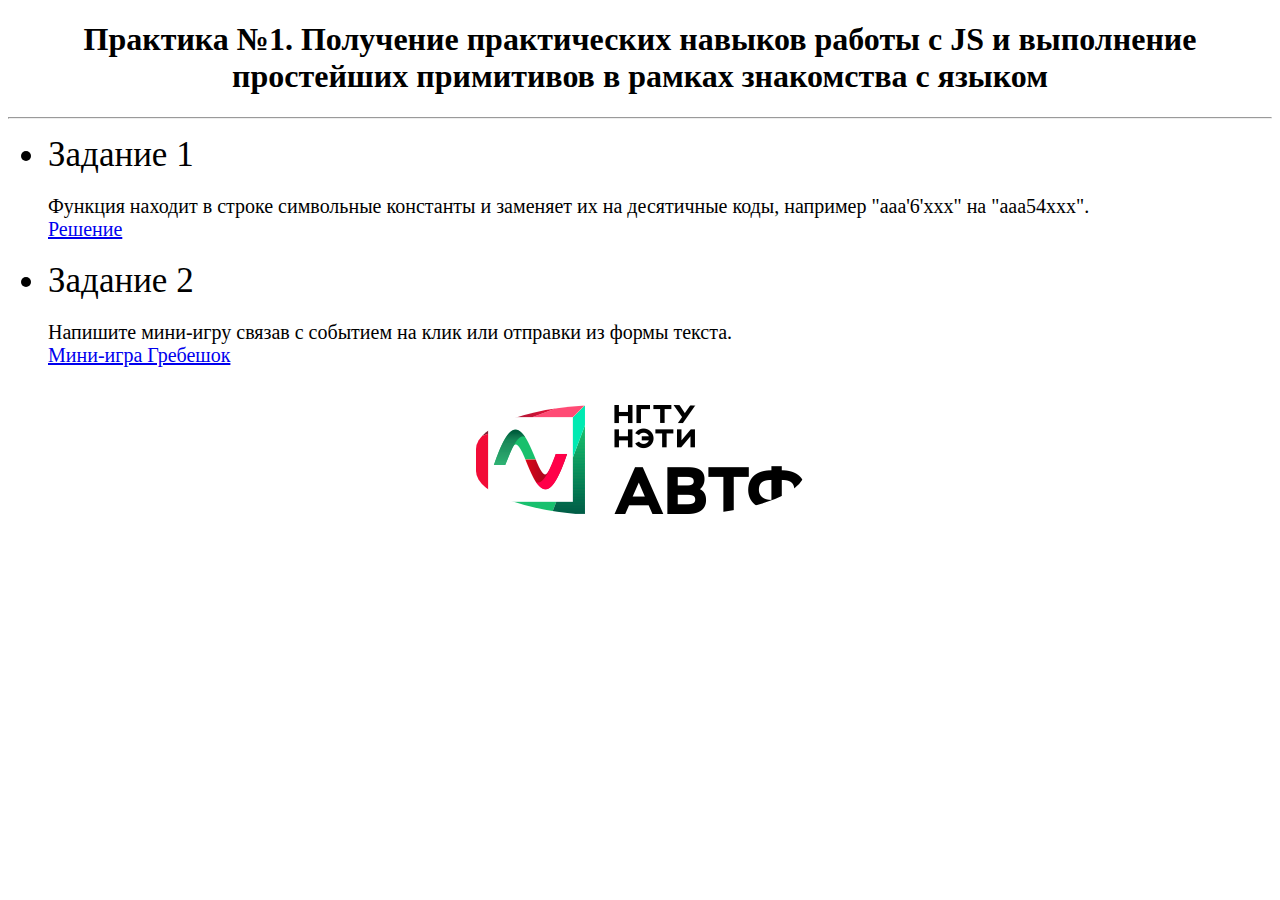
<file: index.html>
<!DOCTYPE html>
<html lang="ru">

<head>
    <title>LR1</title>
    <meta charset="UTF-8" hight="1080">
    <link rel = "shortcut icon" href = "images/student_work_office_desk_work_space_computer_working_support_icon_191191.ico">
    <link rel = "stylesheet" href="style.css">
</head>

<body>
    <h1 align="center">Практика №1. Получение практических навыков работы с JS и выполнение простейших примитивов в рамках знакомства с языком</h1>
    <hr>
    
    <ul>
        <li class="s">Задание 1
            <p class = "size">
                Функция находит в строке символьные константы и заменяет их на десятичные коды, например "aaa'6'xxx" на "aaa54xxx".
                <br>
                <a href="task1.html" target="_blank">Решение</a>
            </p>
        </li>
        
        <li class="s">Задание 2
            <p class="size">
            Напишите мини-игру связав с событием на клик или отправки из формы текста. <br>
            <a href="task2.html" target="_blank">Мини-игра Гребешок</a>
            </p>
        </li>
    </ul>
    
    <p align="center">
       <br>
        <img src="images/avtf.png" alt="АВТФ НГТУ" wspace = "20">
    </p>
</body>

</html>
</file>
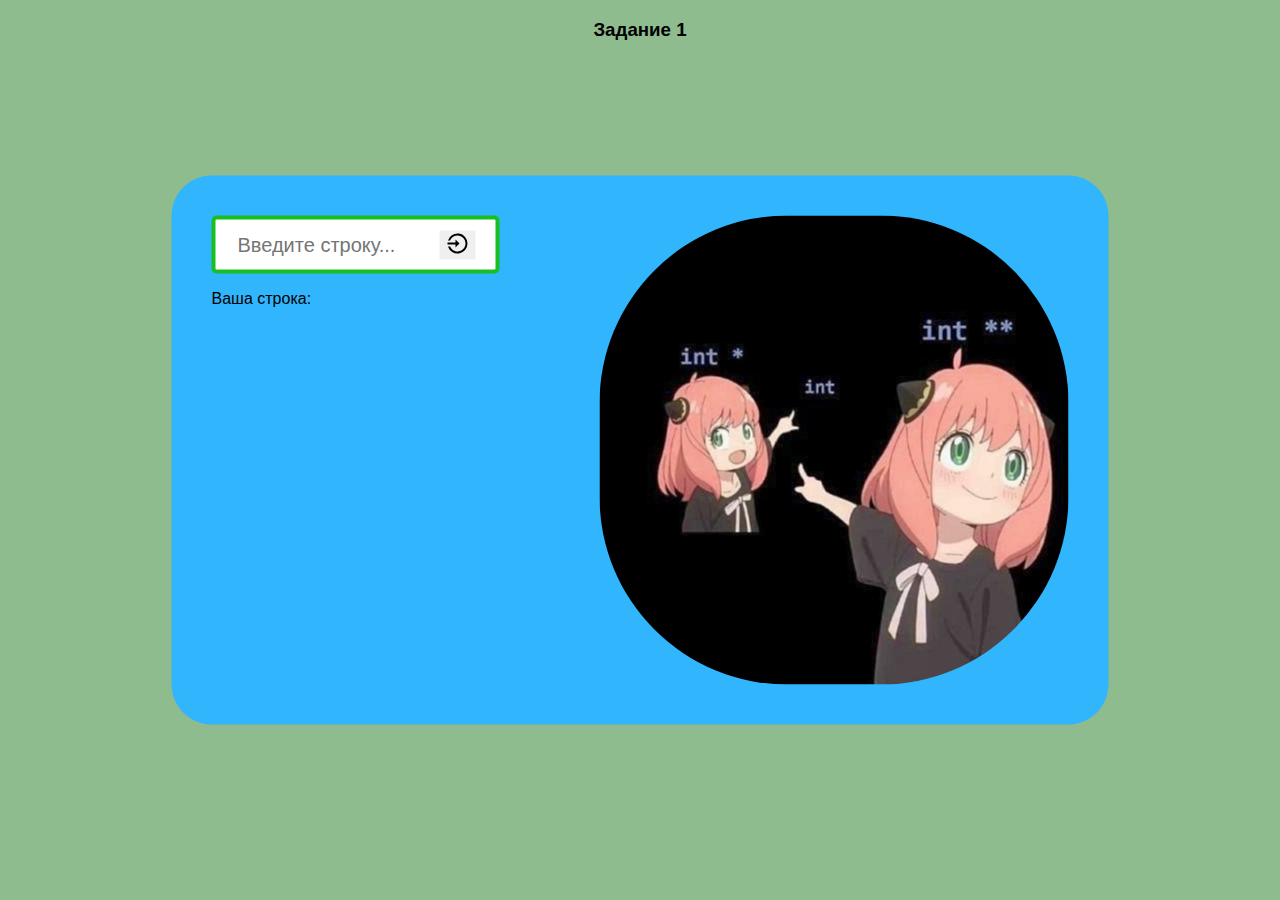
<file: task1.html>
<!DOCTYPE html>
<html lang="ru">
<head>
    <meta charset="UTF-8">
    <title>Задание 1</title>
    <link rel="shortcut icon" href="images/student_work_office_desk_work_space_computer_working_support_icon_191191.ico">
    <link rel="stylesheet" href="style.css">

    <style type = "text/css">
        body{
            background-color:darkseagreen;
            
            font-family: sans-serif;
        }
    </style>

    
</head>

<body >

    <h3 align="center">Задание 1</h3>
    <div class = "cen">
        <div>
            
            <div class="search">
            
                <input class="search-form" id="number" type="text" placeholder="Введите строку...">
                
               <button class="search-bt" onclick="Func()"><img src="images/enter.svg" alt="Ввод"></button>
    
                
            </div>
            <div>
                <p>Ваша строка: <span id="result"></span></p></div>
            </div>
            <img src="images/yvzEOWfYvN4.jpg" alt="Программирование :)" >
        
    </div>
      
     <script src="task1.js"></script>

</body>

</html
</file>
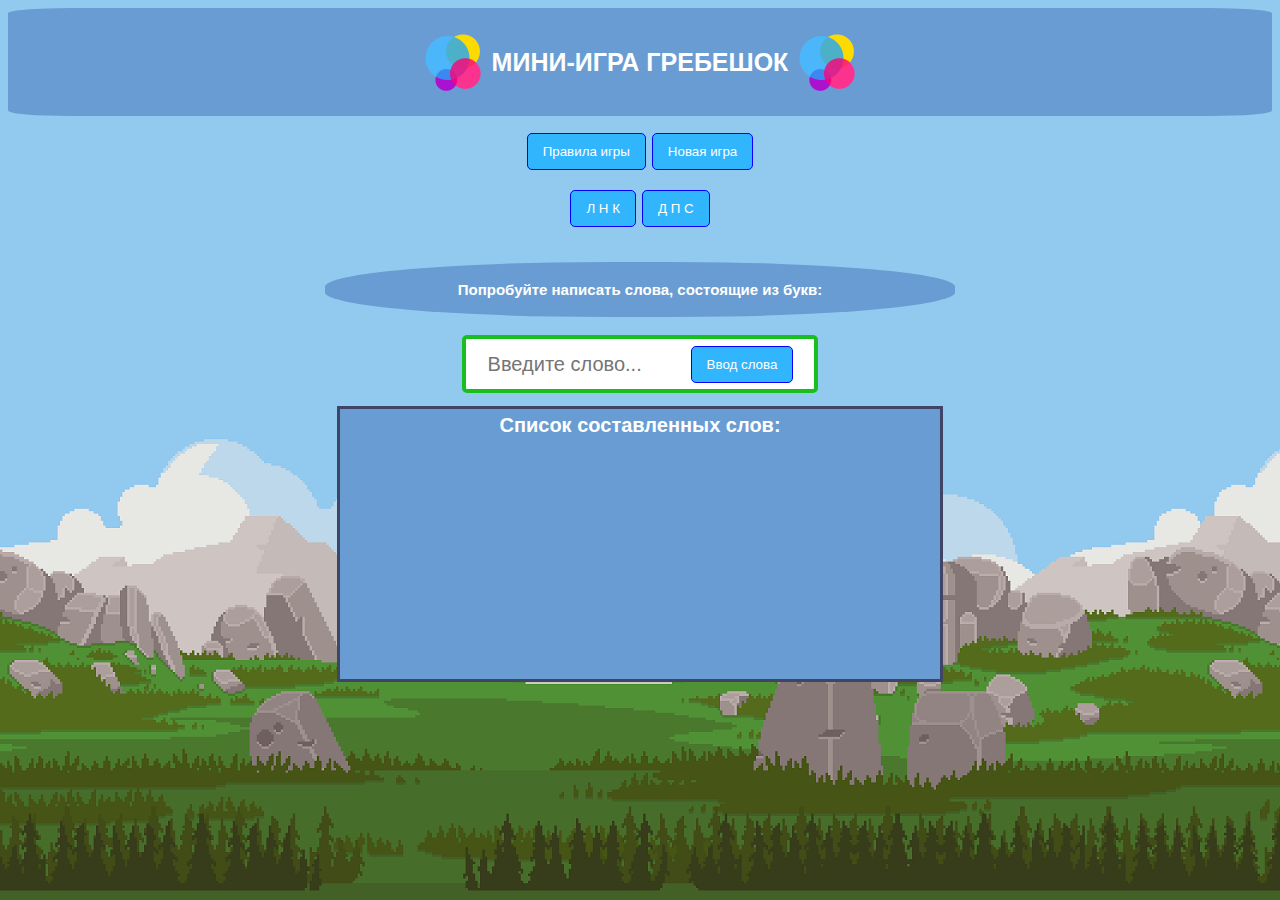
<file: task2.html>
<!DOCTYPE html>
<html lang="ru">
<head>
    <meta charset="UTF-8">
    <title>Задание 2</title>
    <script src="task2.js"></script>
    <link rel="stylesheet" href="style.css">
    <link rel="shortcut icon" href="images/student_work_office_desk_work_space_computer_working_support_icon_191191.ico">
</head>

<body class="body2">

    <div class="header">
        <img src="images/logo.png" alt="logo" >
            МИНИ-ИГРА ГРЕБЕШОК
            <img src="images/logo.png" alt="logo">
    </div>

    <div align="center">
        <p>
            <button onclick="Rules()" class="buttonGame">Правила игры</button>
            <button class="buttonGame" onclick="NewGame()">Новая игра</button>
            <br>
            <br>
            <button class="buttonGame" id="btn1" onclick="clickButt1()">Л Н К</button>
            <button class="buttonGame" id="btn2" onclick="clickButt2()">Д П С</button>

            <br><br>  
        </p>
        <div class = "header_word">

            <p>Попробуйте написать слова, состоящие из букв: <span id="inputWord"></span></p>
        </div>
        <br>
        <div class="search">
            <input class="search-form" type="text" id="input" placeholder="Введите слово...">
            <button class="buttonGame" onclick="Game()">Ввод слова</button>
        </div>
        <p class="fontP" id="Err"></p>

        <div class="ListWord">
            <div class="ListCenter">
                Список составленных слов:
                
            </div>
            
            <div class="ListW">
                <p id="ListW"></p>
            </div>

            
        </div>
        
    </div>
    

    </div>
</body>

</html>
</file>
<file: style.css>
.body1{
    background-color:burlywood;
    margin-left: 20%;
    margin-right: 20%;
    border: 2px dotted ;
    padding: 10px 50px 50px 50px;
    font-family: sans-serif;
}

.body2{
background-image: url(images/фон1.png);

}

.s{
font-size: 35px;
color:black;
}

.size{
font-size: 20px;
}

.cen{
display: flex;
background-color: #31b5fc;
position: absolute;
transform: translate(-50%,-50%);
top:50%;
left: 50%;
border-radius: 40px;
padding: 40px;
}

img{
    border-radius: 40%;
}

.cen>div{
margin-right: 100px;
}

.search{
border: 4px solid rgb(25, 191, 31) ;
display:inline-flex;
padding: 0 20px;
justify-content: space-between;
align-items: center;
height: 50px;
border-radius: 5px;
overflow: hidden;
background-color: white;
}

.search-form{
border:none;
border-radius: 20%;
width: 200px;
outline: none;
font-size: 20px;
padding-right: 10px #689CD2;

color: rgb(161, 161, 161);

}

.search-bt{
border: none;
}

.search-bt:hover{
background-color: rgb(13, 219, 47);
}

.header{
    display:flex;
    align-items: center;
    justify-content: center;
    padding: 15px;
    
    background: #689CD2;
    color:#fff;
    font-family: Helvetica;
    font-weight: bold;
    font-size: 25px;
    border-radius: 5%;
}

.header>img{
    margin:7px;
}

.buttonGame{
    display: inline-block;
    padding: 10px 15px;
    color:white;
    background-color: #31b5fc;
    border: 1px solid blue;
    border-radius: 5px;
    user-select: none;
    margin: 1px;
}

.buttonGame:hover{
    opacity: 0.7;
    cursor: pointer;
    background-color: #FF9900;
}

.header_word{
    display:flex;
    align-items: center;
    justify-content: center;
    padding: 15px;
    height: 25px;
    width: 600px;

    background: #689CD2;
    color:#fff;
    font-family: Helvetica;
    font-weight: bold;
    font-size: 15px;
    border-radius: 45%;
}

.fontP{
    color:rgb(3, 73, 134);
    font-family: Helvetica;
    font-size: 13px;
}

.ListWord{
  
    height: 270px;
    width: 600px;
    background: #689CD2;
    color:#fff;
    font-family: Helvetica;
    font-weight: bold;
    font-size: 15px;
    border: 3px solid rgb(64, 69, 103);
    
}

.ListCenter{
    display: inline-block;
    font-size: 20px;
    margin-top: 5px;
    

}

.ListW{
    text-align: left;
    margin: 5px;
    word-break: break-all;
}
</file>
